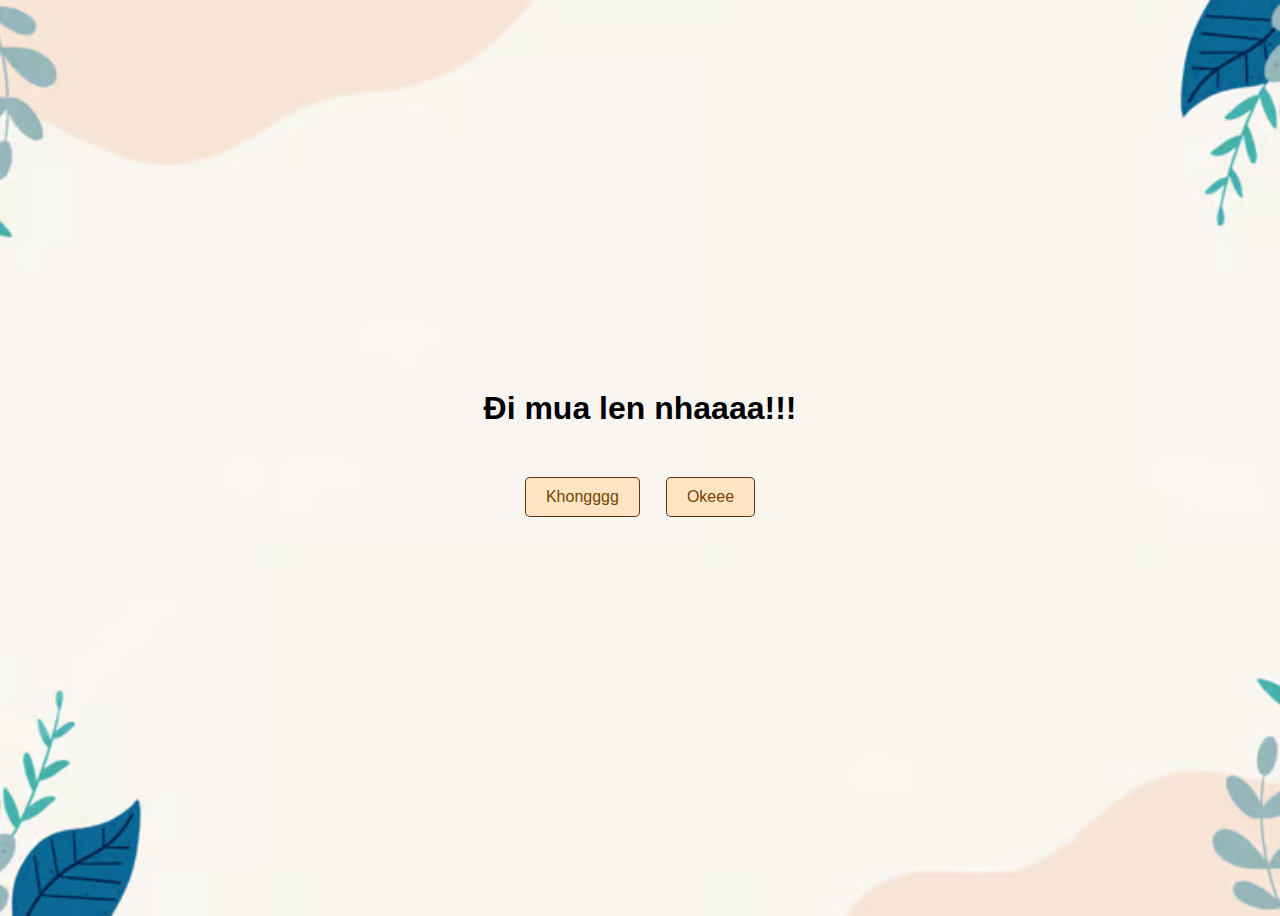
<file: index.html>
<!DOCTYPE html>
<html lang="vi">
<head>
    <meta charset="UTF-8">
    <meta name="viewport" content="width=device-width, initial-scale=1.0">
    <title>PHP</title>
    <link rel="stylesheet" href="style.css">
</head>
<body>
    <h1>Đi mua len nhaaaa!!!</h1>
    <h2>
        <button class="button moving-button" id="moveButton">Khongggg</button>
        <button class="button" id="thankButton">Okeee</button>
    </h2>
    
    <script src="script.js"></script>
</body>
</html>
</file>
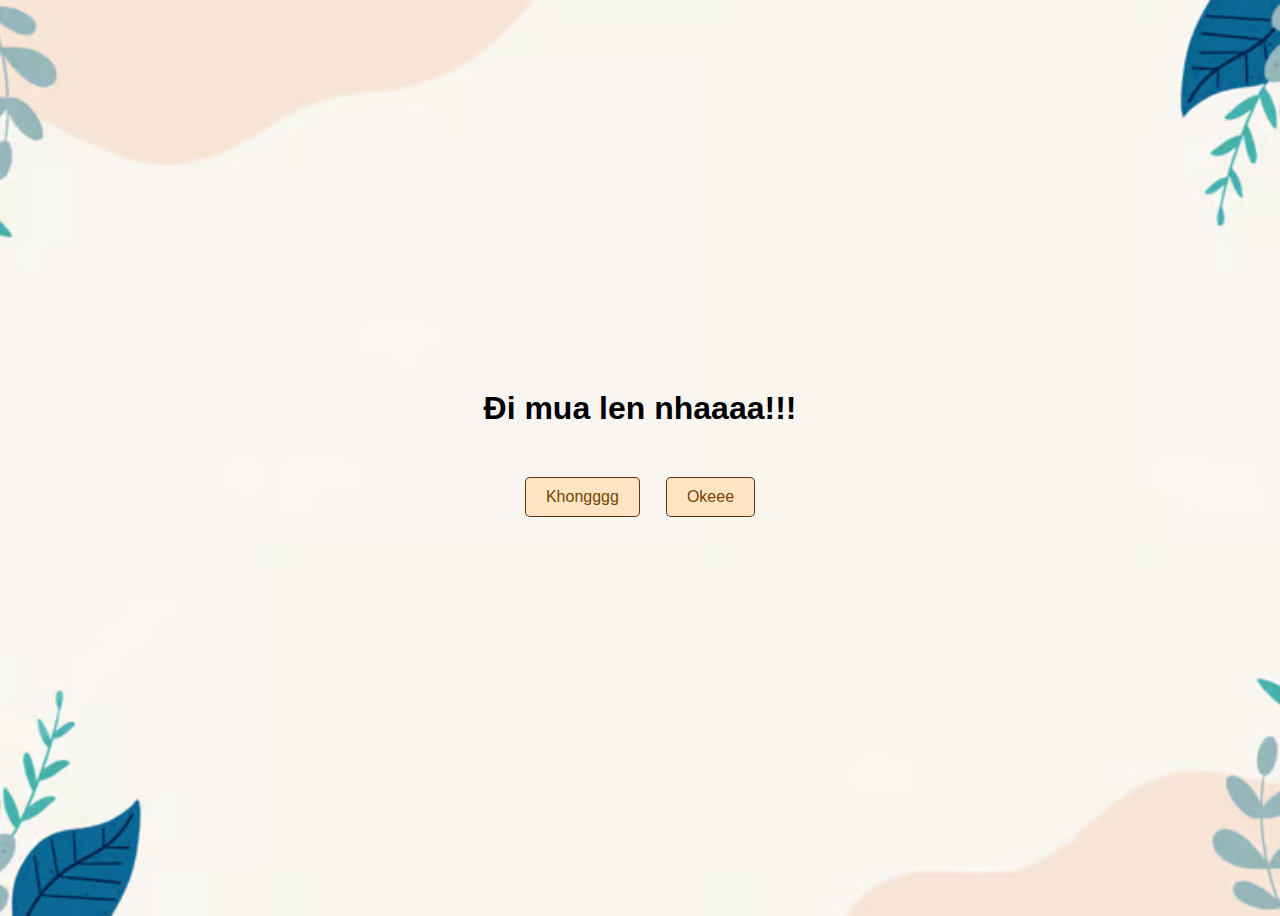
<file: PHPPHUC.html>
<!DOCTYPE html>
<html lang="vi">
<head>
    <meta charset="UTF-8">
    <meta name="viewport" content="width=device-width, initial-scale=1.0">
    <title>PHP</title>
    <link rel="stylesheet" href="style.css">
</head>
<body>
    <h1>Đi mua len nhaaaa!!!</h1>
    <h2>
        <button class="button moving-button" id="moveButton">Khongggg</button>
        <button class="button" id="thankButton">Okeee</button>
    </h2>
    
    <script src="script.js"></script>
</body>
</html>
</file>
<file: style.css>
body {
    display: flex;
    flex-direction: column;
    align-items: center;
    justify-content: center;
    height: 100vh;
    background-image: url('img2.avif');
    background-size: cover;
    background-repeat: no-repeat;
    background-position: center;
}

h1 {
    margin-bottom: 20px;
    font-family: Verdana, Geneva, Tahoma, sans-serif;
}

.button {
    padding: 10px 20px;
    font-size: 16px;
    margin: 10px;
    border: 1px solid rgba(80, 33, 0, 0.913);
    border-radius: 5px;
    cursor: pointer;
    background-color: bisque; 
    color: rgb(116, 69, 0); 
}

.moving-button {
    transition: transform 0.5s ease; 
}
</file>
